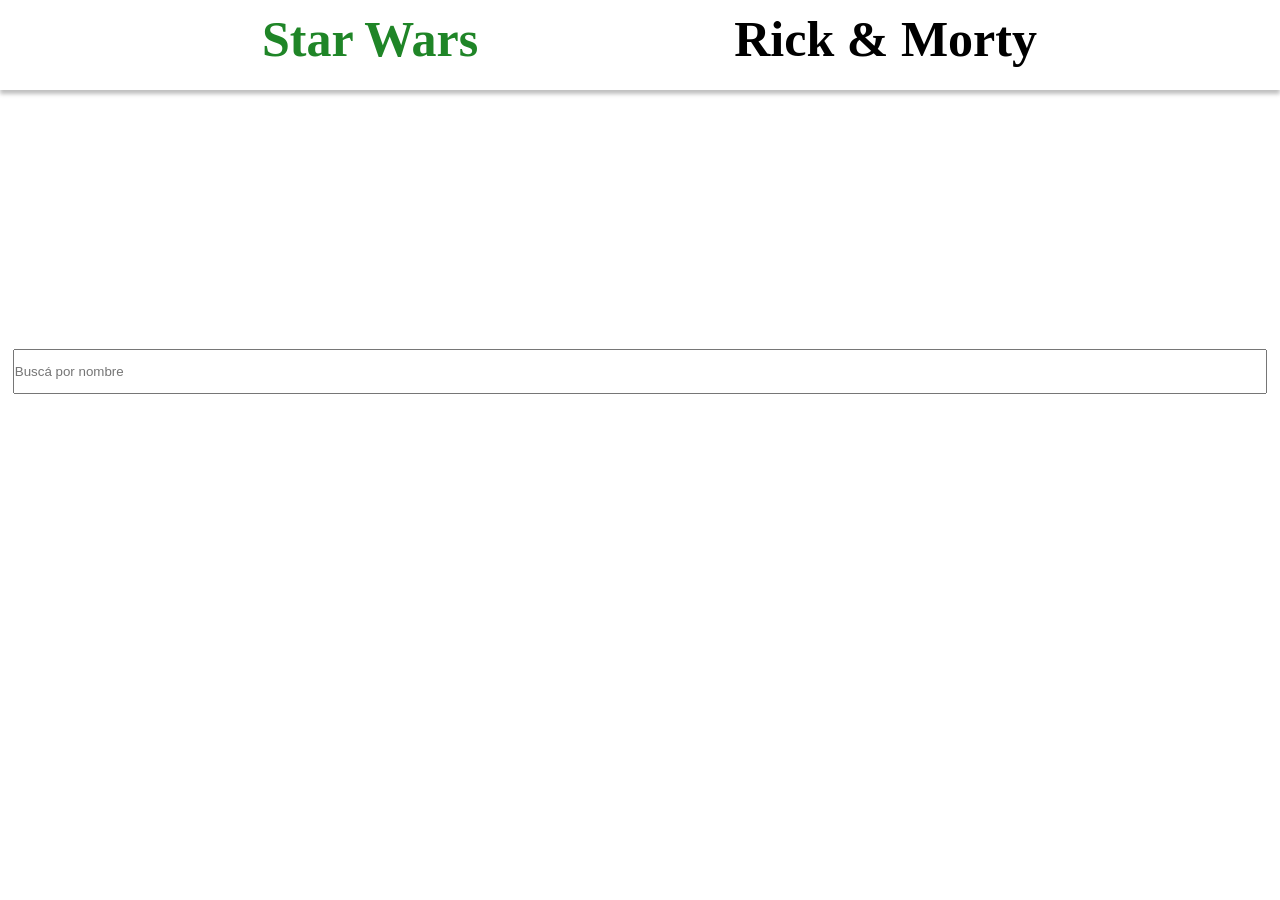
<file: index.html>
<!DOCTYPE html>
<html lang="en">
<head>
    <meta charset="UTF-8">
    <meta name="viewport" content="width=device-width, initial-scale=1.0">
    <title>Document</title>
    <script src="main.js" defer></script>
    <link rel="stylesheet" href="style.css">

</head>
<body>
    <div class="barra">
        <b class="activo" onclick="window.location.href = 'index.html'">Star Wars</b>
        <b onclick="window.location.href = 'segunda.html'">Rick & Morty</b>
    </div>
    <input type="search" name="busqueda" id="busqueda" placeholder="Buscá por nombre" class="recbusqueda">
    <div class="miniContainer"></div>
    
    <div class="fondoPersonaje">
        <div class="infoPersonaje"></div>
    </div>

    
</body>
</html>
</file>
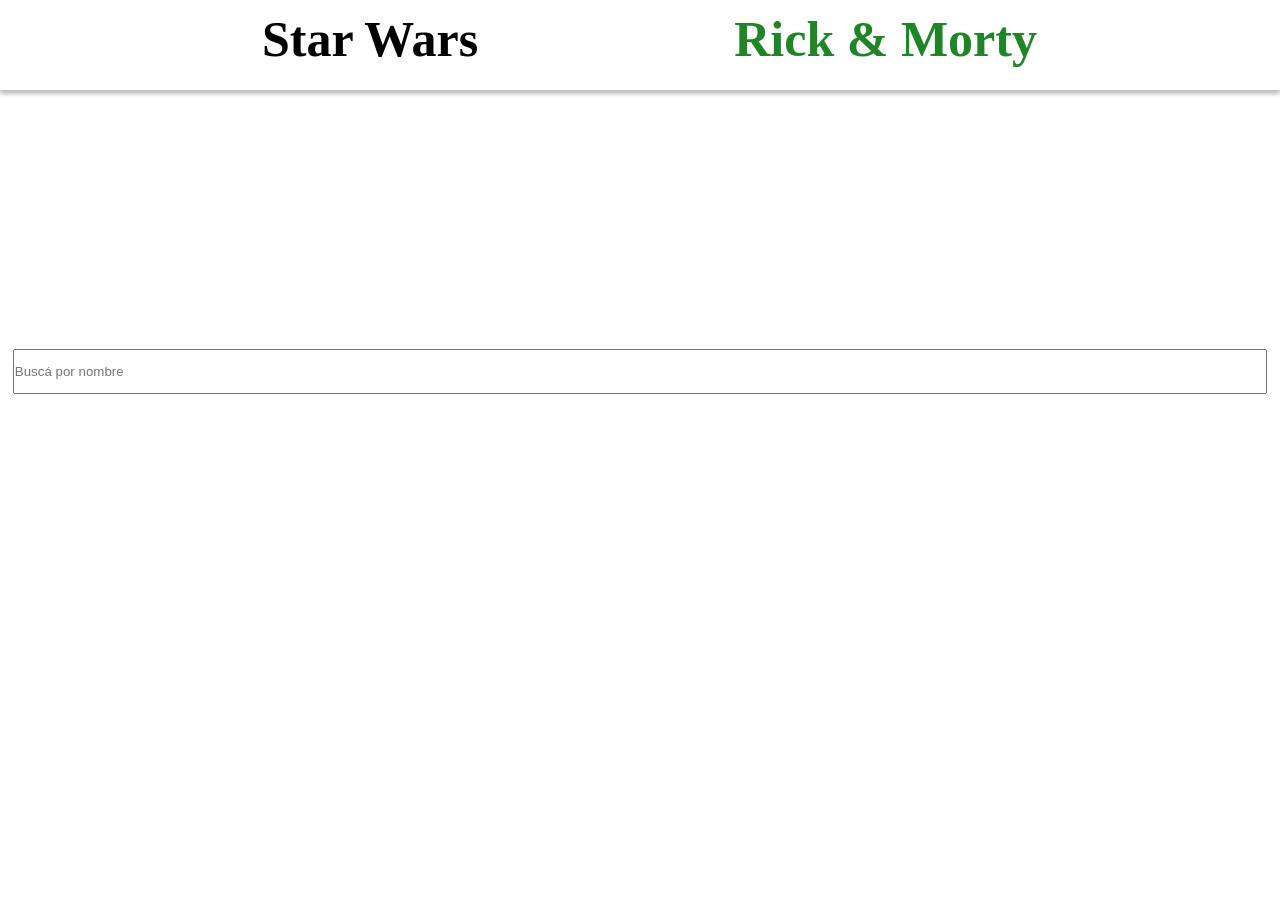
<file: segunda.html>
<!DOCTYPE html>
<html lang="en">
<head>
    <meta charset="UTF-8">
    <meta name="viewport" content="width=device-width, initial-scale=1.0">
    <title>Document</title>
    <script src="main2.js" defer></script>
    <link rel="stylesheet" href="style.css">

</head>
<body>
    <div class="barra">
        <b onclick="window.location.href = 'index.html'">Star Wars</b>
        <b class="activo" onclick="window.location.href = 'segunda.html'">Rick & Morty</b>
    </div>
    <input type="search" name="busqueda" id="busqueda" placeholder="Buscá por nombre" class="recbusqueda">
    <div class="miniContainer"></div>
    <div class="fondoPersonaje">
        <div class="infoPersonaje"></div>
    </div>

    
</body>
</html>
</file>
<file: style.css>
body {
    height: 100vh;
    display: flex;
    flex-wrap: wrap;
}
*{
    margin: 0;
    padding: 0;
    box-sizing: border-box;
}

.barra{
height: 10%;
width: 100%;
background: #FFF;
box-shadow: 0 4px 4px 0 rgba(0, 0, 0, 0.25);
gap: 50px;
padding: 10px;
}
.barra b{
font-size: 50px;
margin-left: 20%;
cursor: pointer;
}

.miniContainer {

display: flex;
flex-wrap: wrap;
gap: 16px;

}
.card {
    background-color: gray;
    border-radius: 10px;
    padding: 10px;
    min-width: 120px;
    width: 23%;
}
.recbusqueda{
margin: 1%;
width: 100%;
height: 5%;
}
.boton{
height: 20px;
width: 94%;
margin-top: 2px;
border-radius: 5px;
border: none;
outline: none;
margin-left: 2%;
cursor: pointer;
}
.fondoPersonaje{
display: none;
width: 50%;
margin-left: 25%;
margin-top: 5%;
height: 80%;
border-radius: 30px;
background: #FFF;position: fixed;
padding: 2%;
}
.activo{
    color: #1F8527;

}
</file>
